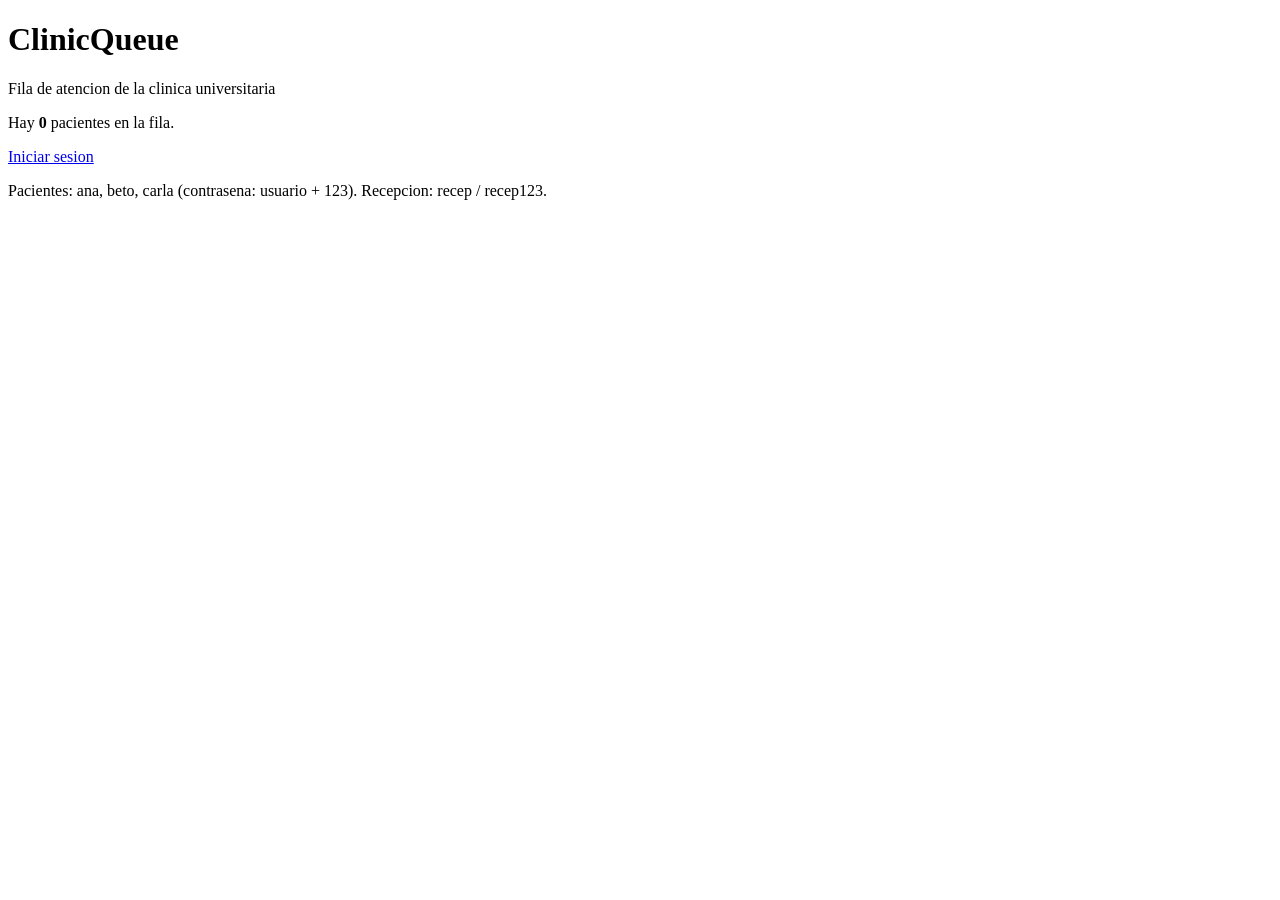
<file: src/main/resources/templates/index.html>
<!DOCTYPE html>
<html xmlns:th="http://www.thymeleaf.org" lang="es">
<head><meta charset="UTF-8"><title>ClinicQueue</title><link rel="stylesheet" th:href="@{/style.css}"></head>
<body>
<header>
    <h1>ClinicQueue</h1>
    <p>Fila de atencion de la clinica universitaria</p>
</header>
<main>
    <p>Hay <strong th:text="${size}">0</strong> pacientes en la fila.</p>
    <p><a class="btn" href="/login">Iniciar sesion</a></p>
    <p class="meta">Pacientes: ana, beto, carla (contrasena: usuario + 123).
       Recepcion: recep / recep123.</p>
</main>
</body>
</html>
</file>
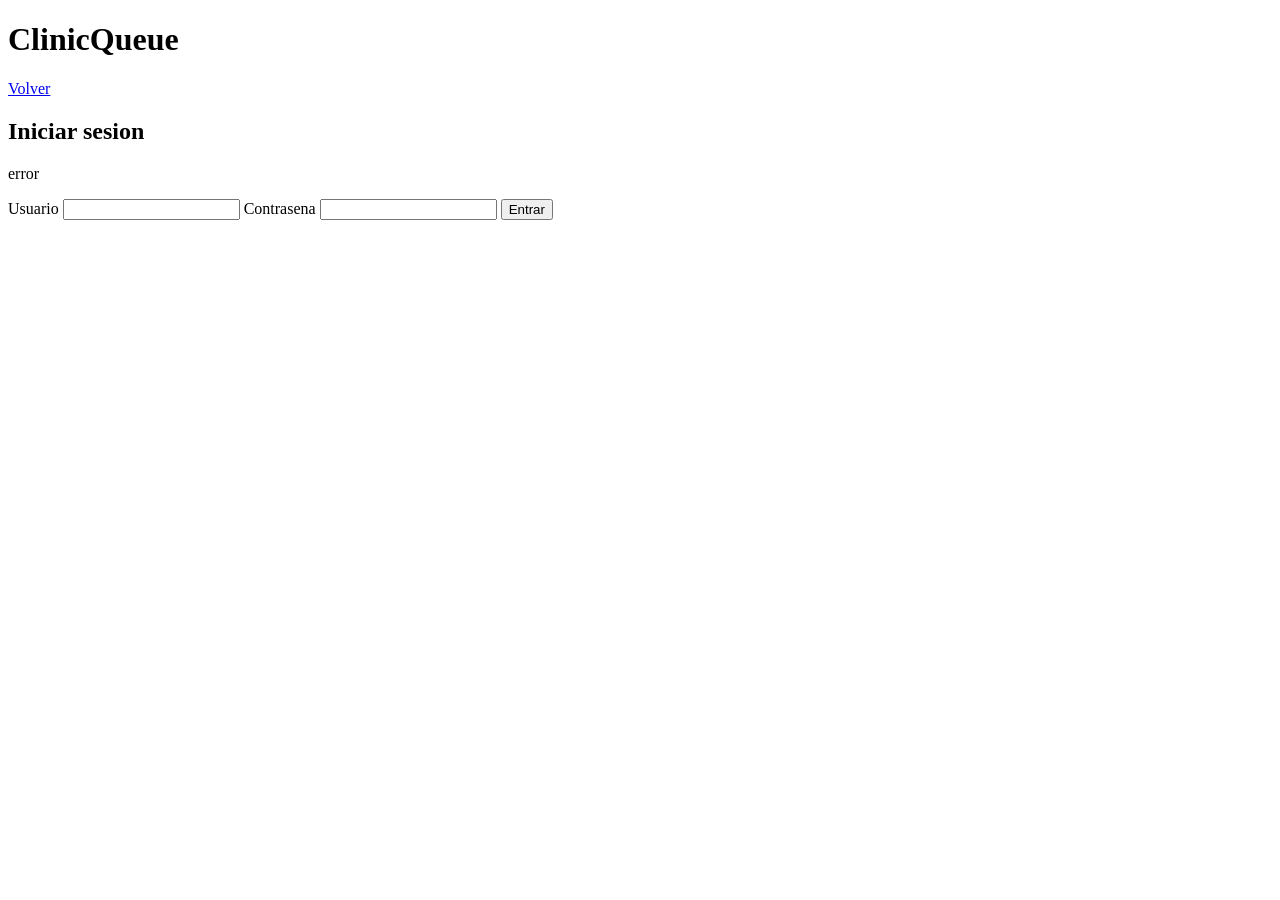
<file: src/main/resources/templates/login.html>
<!DOCTYPE html>
<html xmlns:th="http://www.thymeleaf.org" lang="es">
<head><meta charset="UTF-8"><title>Entrar · ClinicQueue</title><link rel="stylesheet" th:href="@{/style.css}"></head>
<body>
<header><h1>ClinicQueue</h1><a href="/">Volver</a></header>
<main>
    <h2>Iniciar sesion</h2>
    <p th:if="${error}" class="error" th:text="${error}">error</p>
    <form action="/login" method="post">
        <label>Usuario <input type="text" name="username" required></label>
        <label>Contrasena <input type="password" name="password" required></label>
        <button type="submit">Entrar</button>
    </form>
</main>
</body>
</html>
</file>
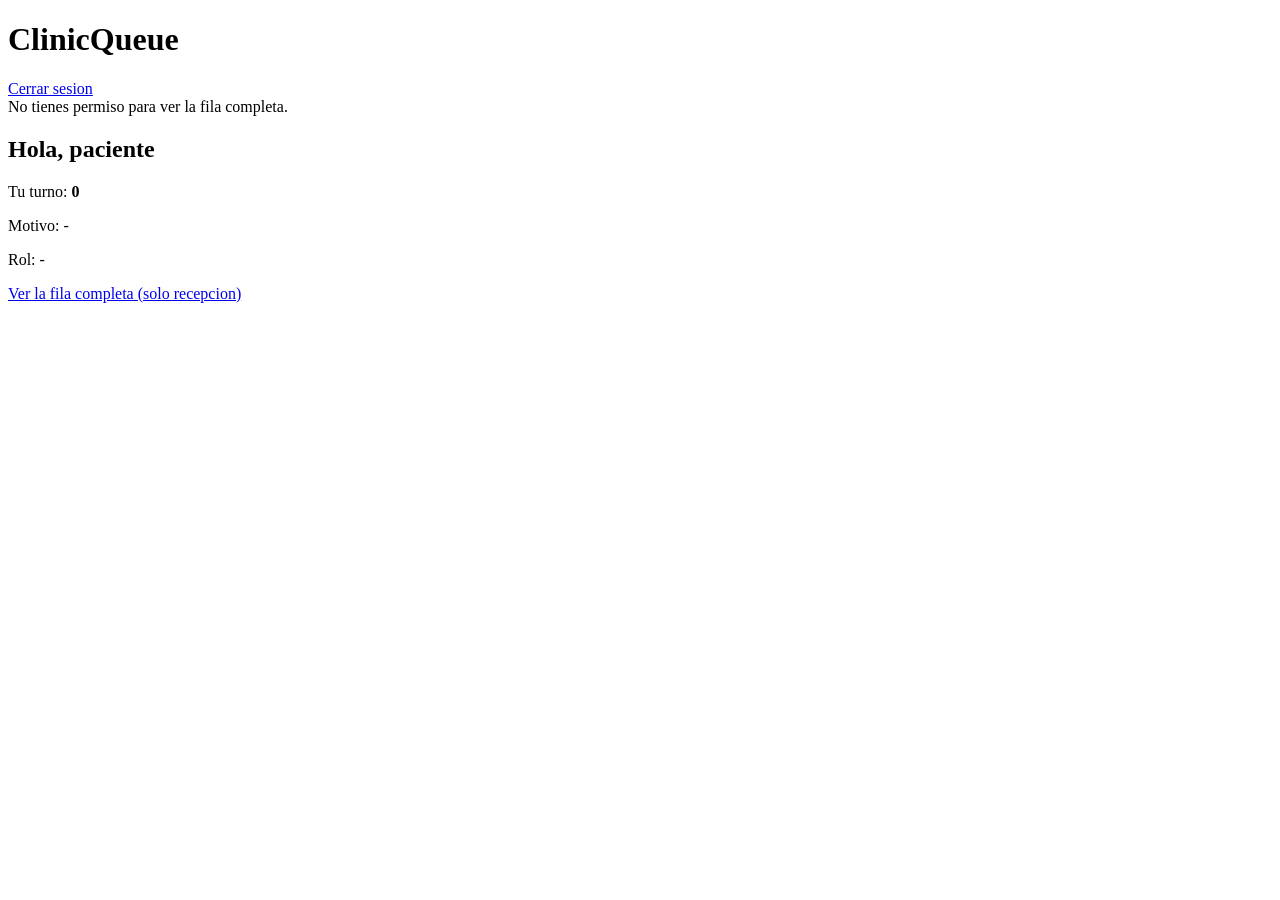
<file: src/main/resources/templates/mi-turno.html>
<!DOCTYPE html>
<html xmlns:th="http://www.thymeleaf.org" lang="es">
<head><meta charset="UTF-8"><title>Mi turno · ClinicQueue</title><link rel="stylesheet" th:href="@{/style.css}"></head>
<body>
<header><h1>ClinicQueue</h1><a href="/logout">Cerrar sesion</a></header>
<main>
    <div th:if="${denied}" class="error">No tienes permiso para ver la fila completa.</div>
    <h2>Hola, <span th:text="${claims != null ? claims.name : ''}">paciente</span></h2>
    <article>
        <p>Tu turno: <strong th:text="${claims != null ? claims.ticket : ''}">0</strong></p>
        <p>Motivo: <span th:text="${claims != null ? claims.reason : ''}">-</span></p>
        <p class="meta">Rol: <span th:text="${claims != null ? claims.role : ''}">-</span></p>
    </article>
    <p><a href="/staff">Ver la fila completa (solo recepcion)</a></p>
</main>
</body>
</html>
</file>
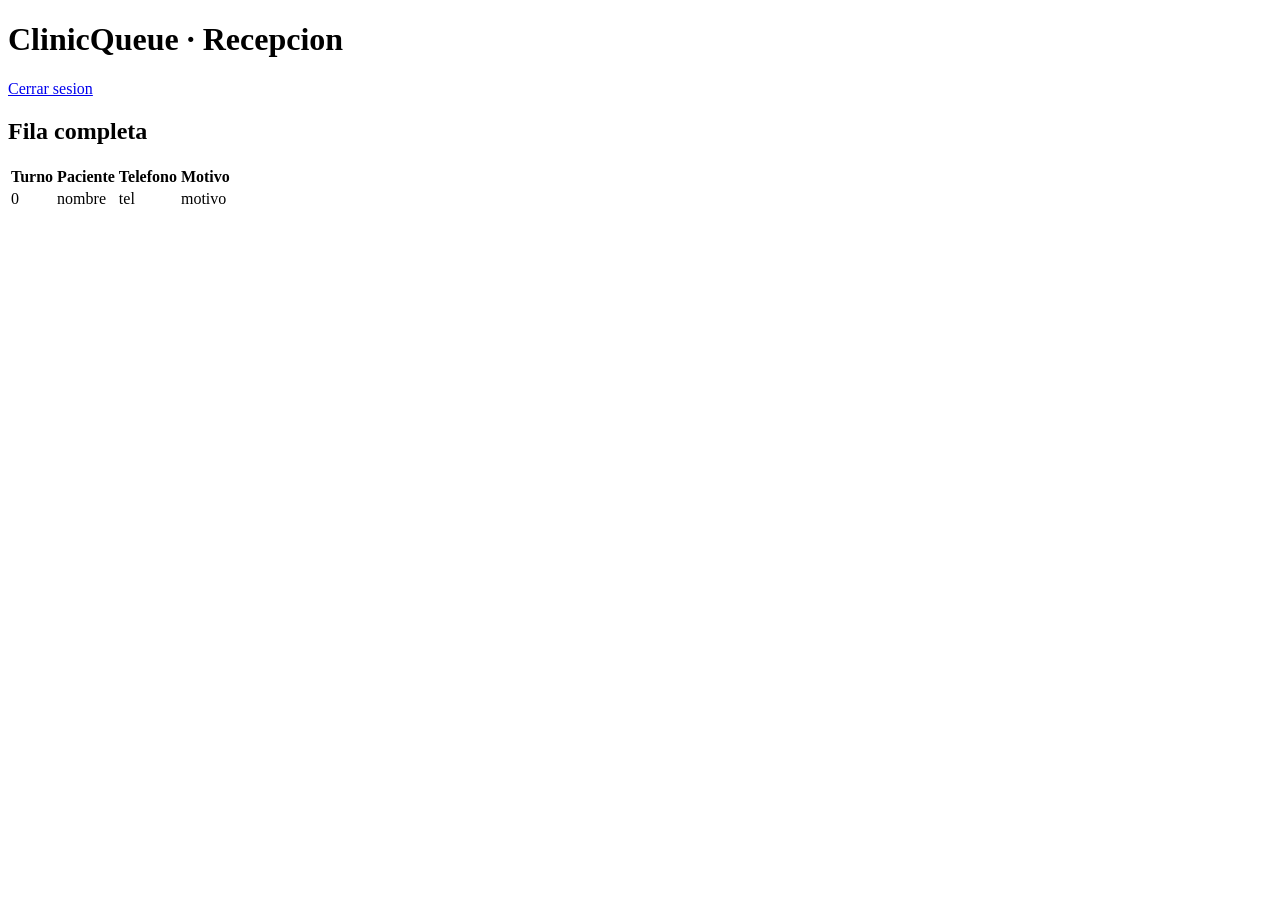
<file: src/main/resources/templates/staff.html>
<!DOCTYPE html>
<html xmlns:th="http://www.thymeleaf.org" lang="es">
<head><meta charset="UTF-8"><title>Recepcion · ClinicQueue</title><link rel="stylesheet" th:href="@{/style.css}"></head>
<body>
<header><h1>ClinicQueue · Recepcion</h1><a href="/logout">Cerrar sesion</a></header>
<main>
    <h2>Fila completa</h2>
    <table>
        <thead><tr><th>Turno</th><th>Paciente</th><th>Telefono</th><th>Motivo</th></tr></thead>
        <tbody>
        <tr th:each="p : ${queue}">
            <td th:text="${p.ticket}">0</td>
            <td th:text="${p.name}">nombre</td>
            <td th:text="${p.phone}">tel</td>
            <td th:text="${p.reason}">motivo</td>
        </tr>
        </tbody>
    </table>
</main>
</body>
</html>
</file>
